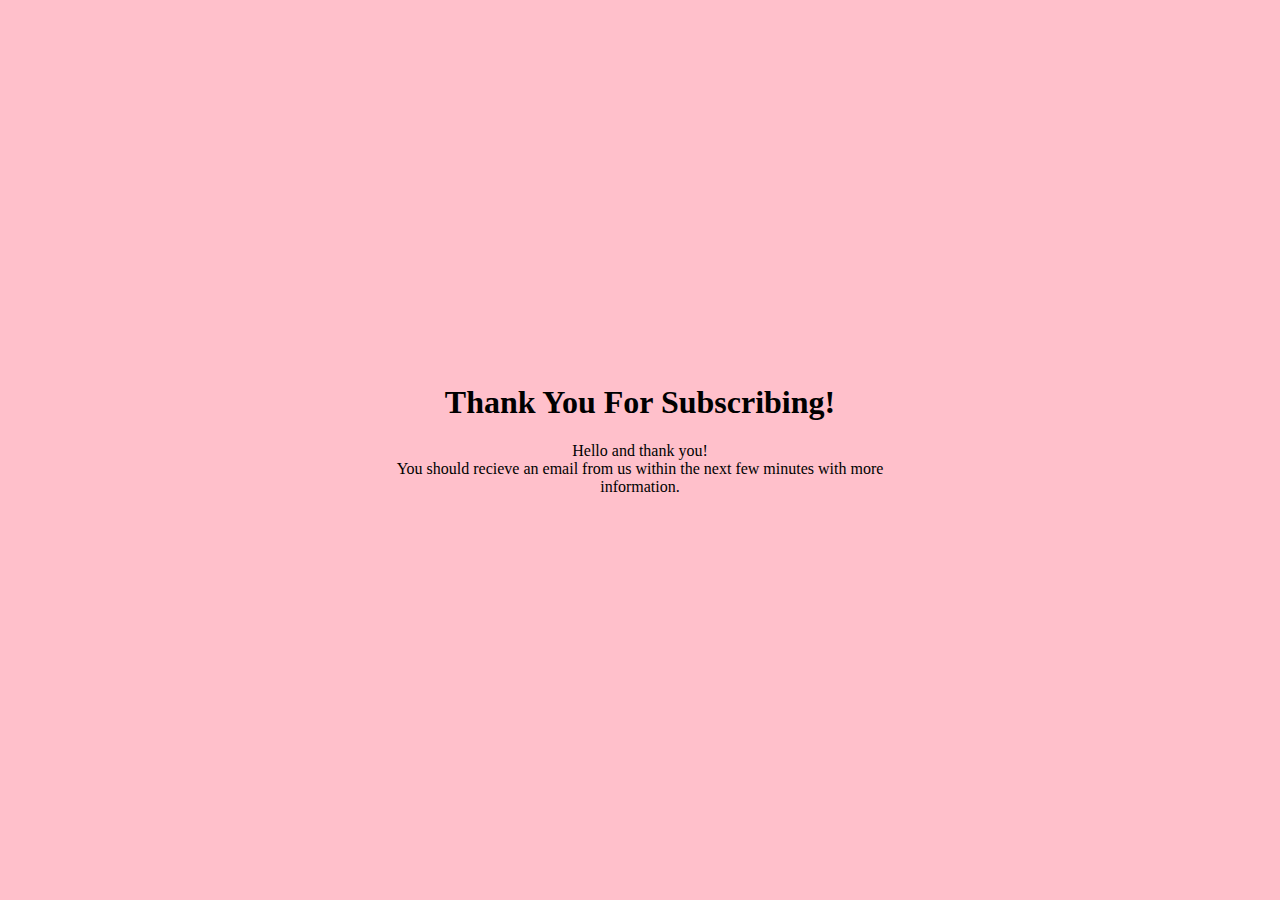
<file: index2.html>
<!DOCTYPE html>
<html lang="en">
  <head>
    <meta charset="UTF-8" />
    <meta name="viewport" content="width=device-width, initial-scale=1.0" />
    <title>Thank You!</title>
    <link rel="stylesheet" href="style.css" />
  </head>
  <body class="typage">
    <h1>Thank You For Subscribing!</h1>
    <div class="Message">Hello and thank you! <br/>
    You should recieve an email from us within the next few minutes with more
    information.
    </div>
  </body>
</html>
</file>
<file: style.css>
.form {
  width: 75%;
  margin: 0 auto;
  text-align: center;
}
h1{text-align: center;}

.Message{
  text-align: center;
  text-size-adjust: 50pt;
}

.typage {
  background-color: pink;
margin:30%}

.boxes{
  display: flex;
    flex-wrap: wrap;
    justify-content: space-between;
}

.divflex {
  height: 100px;
  width: 100px;
}

.red {
  background-color: rgb(243, 19, 19);
}
.blue {
  background-color: blue;
}
.green {
  background-color: green;
}
.orange {
  background-color: orange;
}
img{
  position: absolute;
  top: 0;
  z-index: -1;
  width: 100%;
  height: 100%;}
</file>
